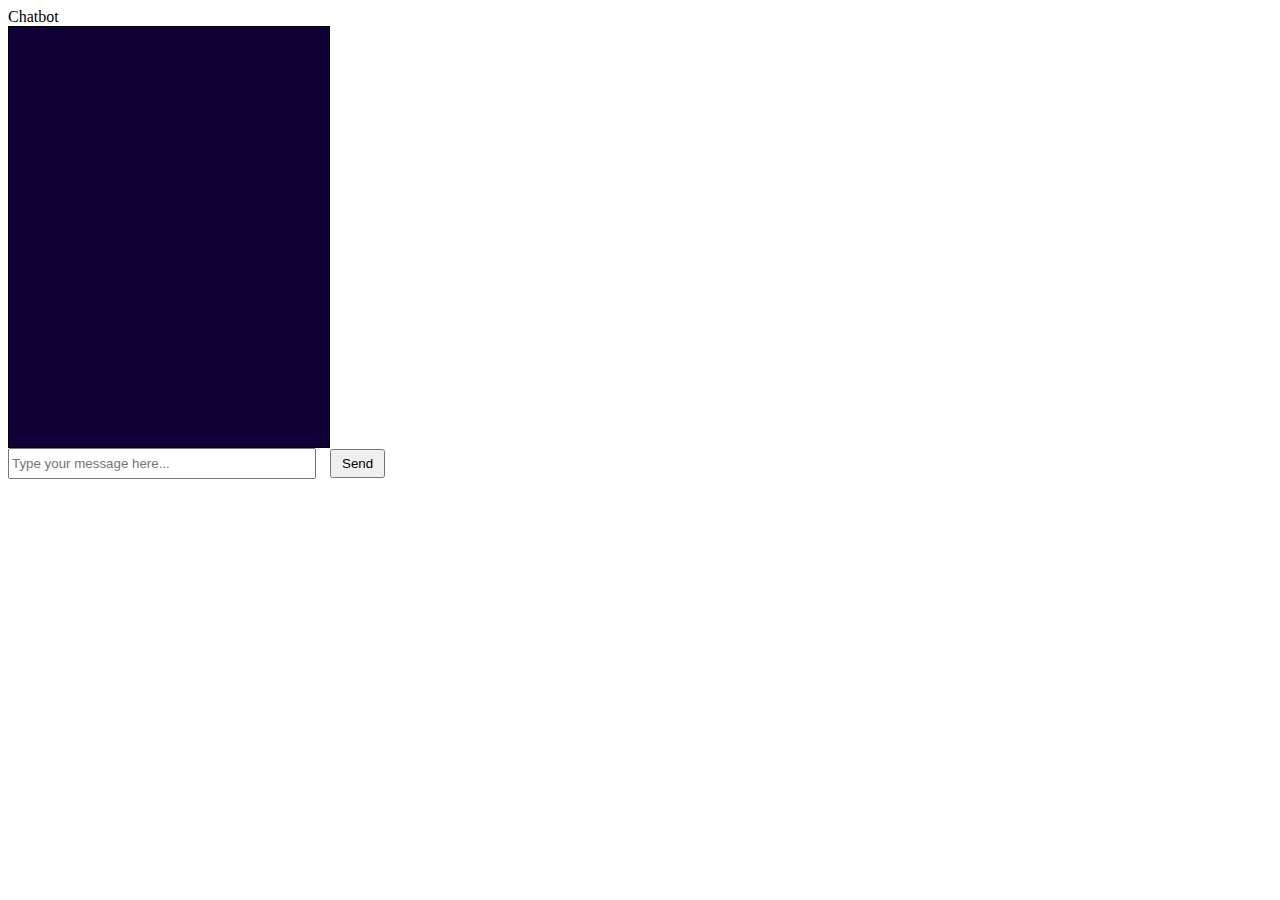
<file: HTML/chatbot_pg.html>
<!DOCTYPE html>
<html>
<head>
    <link rel = "stylesheet" type="text/css" href="stylechatbot.css"
    <title>Chatbot</title>
    <style>
        #chatbox {
            width: 300px;
            height: 400px;
            border: 1px solid #000;
            padding: 10px;
            overflow-y: auto;
        }
        #userInput {
            width: 300px;
        }
    </style>
</head>
<body>
    <div id="chatbox"></div>
    <input type="text" id="userInput" placeholder="Type your message here...">
    <button onclick="sendMessage()">Send</button>

    <script>
        function sendMessage() {
            var message = document.getElementById('userInput').value;
            var chatbox = document.getElementById('chatbox');

            // Add user's message to chatbox
            chatbox.innerHTML += '<p><strong>You:</strong> ' + message + '</p>';

            // Clear the input field
            document.getElementById('userInput').value = '';

            // TODO: Send user's message to chatbot and get response

            // Scroll to the bottom of the chatbox
            chatbox.scrollTop = chatbox.scrollHeight;
        }
    </script>
</body>
</html>
</file>
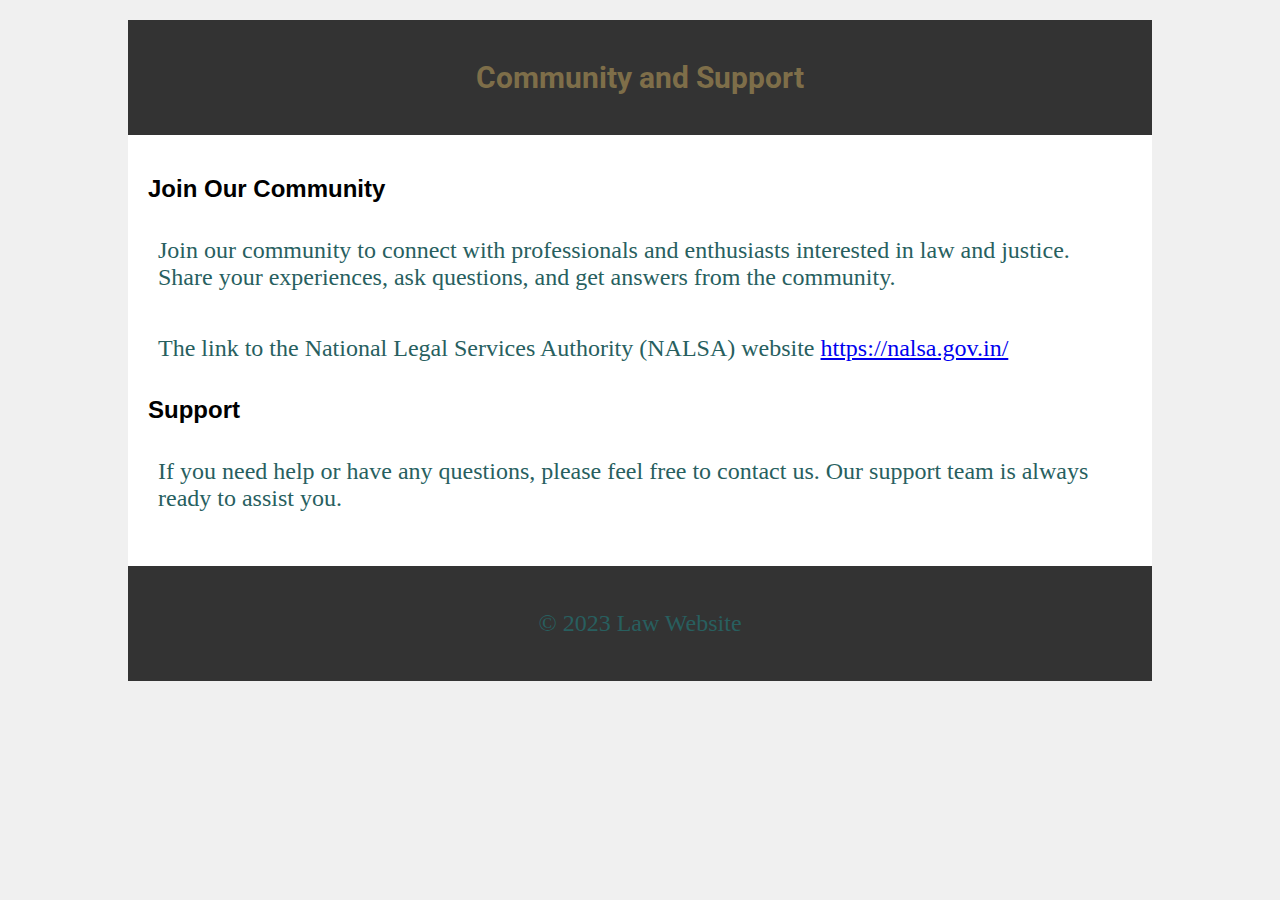
<file: HTML/commsupp_pg.html>
<!DOCTYPE html>
<html>
<head>
    <link rel="stylesheet" type="text/css" href="style.css">
    <title>Community and Support - Law Website</title>
    <style>
        body {
            font-family: Arial, sans-serif;
            margin: 0;
            padding: 0;
            background-color: #f0f0f0;
        }
        .container {
            width: 80%;
            margin: auto;
            padding: 20px;
        }
        header, footer {
            background-color: #333;
            color: #fff;
            padding: 10px;
            text-align: center;
        }
        main {
            background-color: #fff;
            padding: 20px;
        }
    </style>
</head>
<body>
    <div class="container">
        <header>
            <h1>Community and Support</h1>
        </header>
        <main>
            <h2>Join Our Community</h2>
            <p>Join our community to connect with professionals and enthusiasts interested in law and justice. Share your experiences, ask questions, and get answers from the community.</p>
            <p>The link to the National Legal Services Authority (NALSA) website <a href="https://nalsa.gov.in/">https://nalsa.gov.in/</a></p> 

            <h2>Support</h2>
            <p>If you need help or have any questions, please feel free to contact us. Our support team is always ready to assist you.</p>
        </main>
        <footer>
            <p>© 2023 Law Website</p>
        </footer>
    </div>
</body>
</html>
</file>
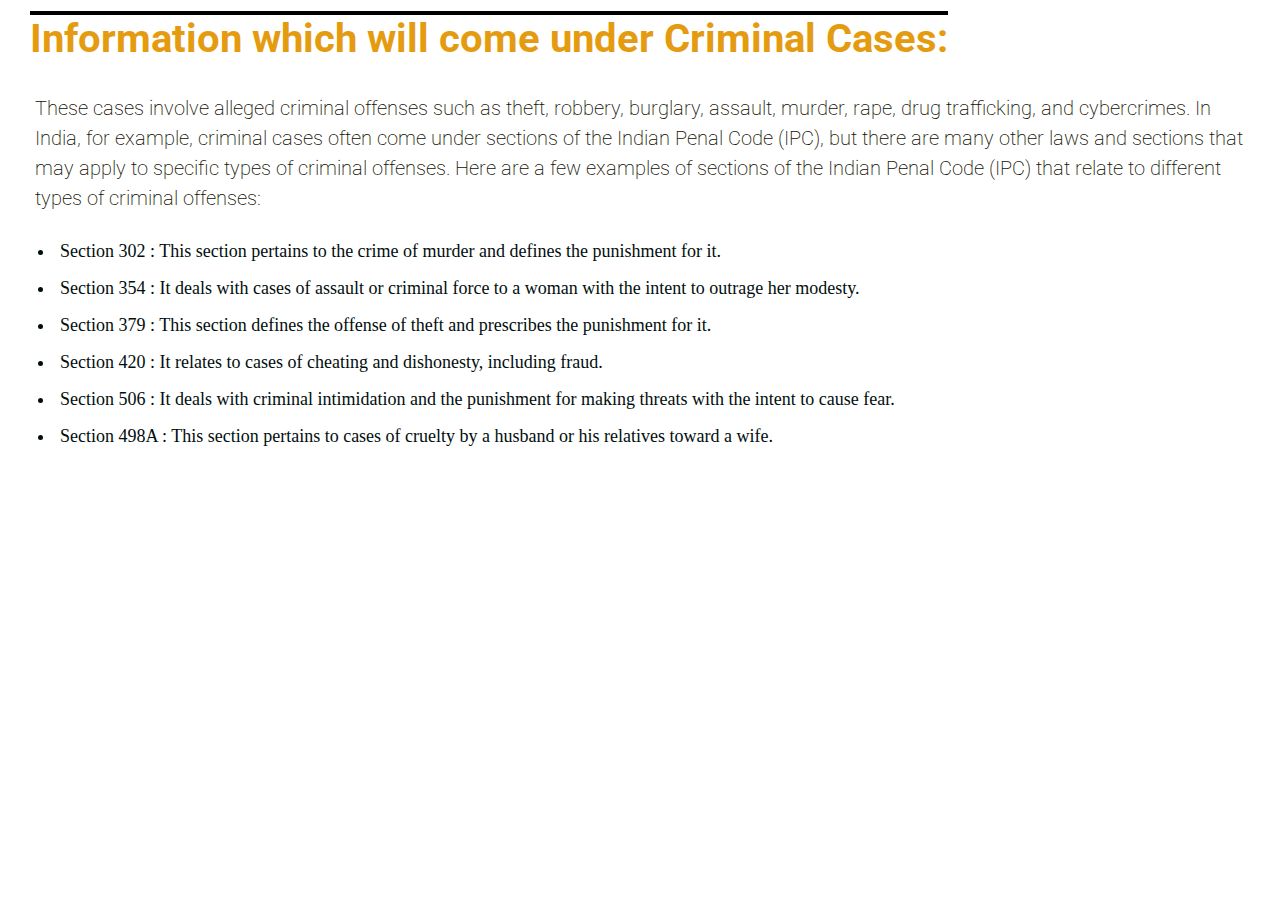
<file: HTML/criminal_pg.html>
<!DOCTYPE html>
<html>

<head>
    <link rel="stylesheet" href="https://stackpath.bootstrapcdn.com/bootstrap/4.5.2/css/bootstrap.min.css" integrity="sha384-JcKb8q3iqJ61gNV9KGb8thSsNjpSL0n8PARn9HuZOnIxN0hoP+VmmDGMN5t9UJ0Z" crossorigin="anonymous">
    <script src="https://code.jquery.com/jquery-3.5.1.slim.min.js" integrity="sha384-DfXdz2htPH0lsSSs5nCTpuj/zy4C+OGpamoFVy38MVBnE+IbbVYUew+OrCXaRkfj" crossorigin="anonymous"></script>
    <script src="https://cdn.jsdelivr.net/npm/popper.js@1.16.1/dist/umd/popper.min.js" integrity="sha384-9/reFTGAW83EW2RDu2S0VKaIzap3H66lZH81PoYlFhbGU+6BZp6G7niu735Sk7lN" crossorigin="anonymous"></script>
    <script src="https://stackpath.bootstrapcdn.com/bootstrap/4.5.2/js/bootstrap.min.js" integrity="sha384-B4gt1jrGC7Jh4AgTPSdUtOBvfO8shuf57BaghqFfPlYxofvL8/KUEfYiJOMMV+rV" crossorigin="anonymous"></script>
    <link rel = "stylesheet" type = "text/css" href = "criminal_pg.css">
</head>

<body>
    <div id="criminalcase">
        <div class="container-fluid">
            <div class="row">
                <div class="col-12 col-sm-12 col-lg-12 col-xl-12">
                    <div class="criminal-case-bg-container">
                        <h1 class="criminal-case-heading">Information which will come under Criminal Cases: </h1>
                        <p class="criminal-case-para">These cases involve alleged criminal offenses such as theft, robbery, burglary, assault, murder, rape, drug trafficking, and cybercrimes.
                            In India, for example, criminal cases often come under sections of the Indian Penal Code (IPC), but there are many other laws and sections that may apply to specific types of criminal offenses.
                            Here are a few examples of sections of the Indian Penal Code (IPC) that relate to different types of criminal offenses:
                        </p>
                        <ul>
                            <li id="case-point-style">Section 302 : This section pertains to the crime of murder and defines the punishment for it.</li>
                            <li id="case-point-style">Section 354 : It deals with cases of assault or criminal force to a woman with the intent to outrage her modesty.</li>
                            <li id="case-point-style"> Section 379 : This section defines the offense of theft and prescribes the punishment for it.</li>
                            <li id="case-point-style"> Section 420 : It relates to cases of cheating and dishonesty, including fraud.</li>
                            <li id="case-point-style"> Section 506 : It deals with criminal intimidation and the punishment for making threats with the intent to cause fear.</li>
                            <li id="case-point-style"> Section 498A : This section pertains to cases of cruelty by a husband or his relatives toward a wife.</li>
                        </ul>

                    </div>

                </div>

            </div>

        </div>
    </div>
</body>

</html>
</file>
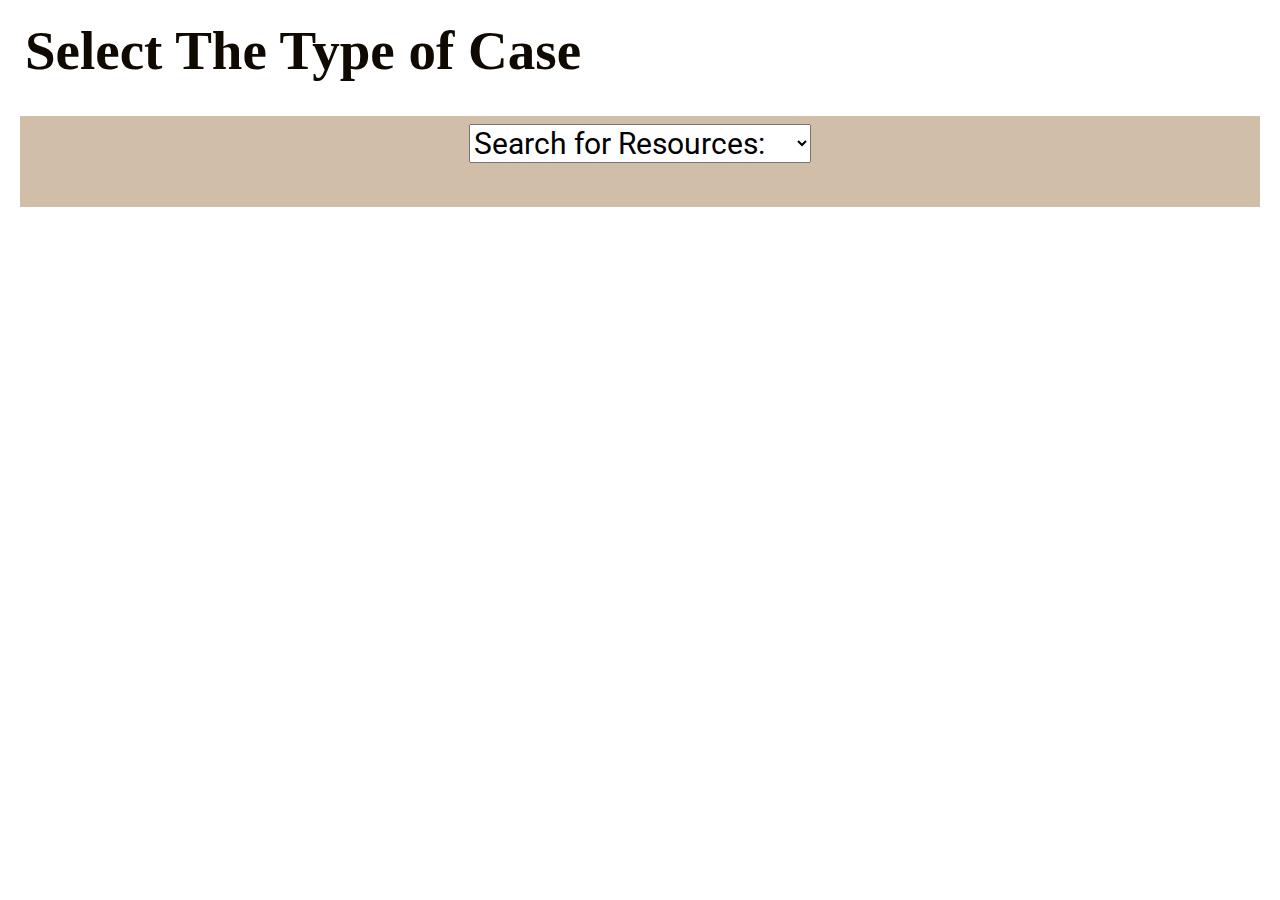
<file: HTML/resources_pg.html>
<!DOCTYPE html>
<html>

<head>
    <link rel="stylesheet" href="https://stackpath.bootstrapcdn.com/bootstrap/4.5.2/css/bootstrap.min.css" integrity="sha384-JcKb8q3iqJ61gNV9KGb8thSsNjpSL0n8PARn9HuZOnIxN0hoP+VmmDGMN5t9UJ0Z" crossorigin="anonymous">
    <script src="https://code.jquery.com/jquery-3.5.1.slim.min.js" integrity="sha384-DfXdz2htPH0lsSSs5nCTpuj/zy4C+OGpamoFVy38MVBnE+IbbVYUew+OrCXaRkfj" crossorigin="anonymous"></script>
    <script src="https://cdn.jsdelivr.net/npm/popper.js@1.16.1/dist/umd/popper.min.js" integrity="sha384-9/reFTGAW83EW2RDu2S0VKaIzap3H66lZH81PoYlFhbGU+6BZp6G7niu735Sk7lN" crossorigin="anonymous"></script>
    <script src="https://stackpath.bootstrapcdn.com/bootstrap/4.5.2/js/bootstrap.min.js" integrity="sha384-B4gt1jrGC7Jh4AgTPSdUtOBvfO8shuf57BaghqFfPlYxofvL8/KUEfYiJOMMV+rV" crossorigin="anonymous"></script>
    <title>Selection Bar Code</title>
    <link rel = "stylesheet" type = "text/css" href = "resources_pg.css">
</head>

<body>
    <div class="container-fluid">
        <div class="row">
            <div class="col-12 col-sm-12 col-lg-12 col-xl-12">
                <div class="resource-section-bg-container d-flex flex-column justify-content-top">

                    <div class="select-type-cases-style">
                        <label for="typecases">Select The Type of Case</label>
                    </div>
                    <div class="type-cases-style bg-#d1bea8">
                        <select id="mySelect" onchange="myFunction()">
                            <option value="">Search for Resources:
                            <option value="file:///C:/Users/shant/.vscode/WEBDEV/HTML/criminal_pg.html">Criminal Case
                            <option value="file:///C:/Users/shant/.vscode/WEBDEV/HTML/whitecollar_pg.html">White Collar Crime
                            <option value="Terrorism Cases">Terrorism Cases</option>
                            <option value="Political Cases">Political Cases</option>
                            <option value="Narcotics Cases">Narcotics Cases</option>
                            <option value="Economic Offence">Economic Offences</option>
                            <option value="Juvenile Cases">Juvenile Cases</option>
                            <option value="Environmental Offences">Environmental Offences</option>
                            <option value="Human Right Violation">Human Right Violation</option>
                            <option value="Domestic Disputes">Domestic Disputes</option>
                          </select>
                          
                          <script>
                          function myFunction() {
                            var x = document.getElementById("mySelect").value;
                            window.location.href = x;
                          }
                          </script>
                        <!-- <select id="typecases" name="typecases">
                            <!-- <option value="Search for Resources"></option> -->
                            <option value=</option>        
                    </div>
                </div>
            </div>
        </div>        
    </div>
</body>

</html>
</file>
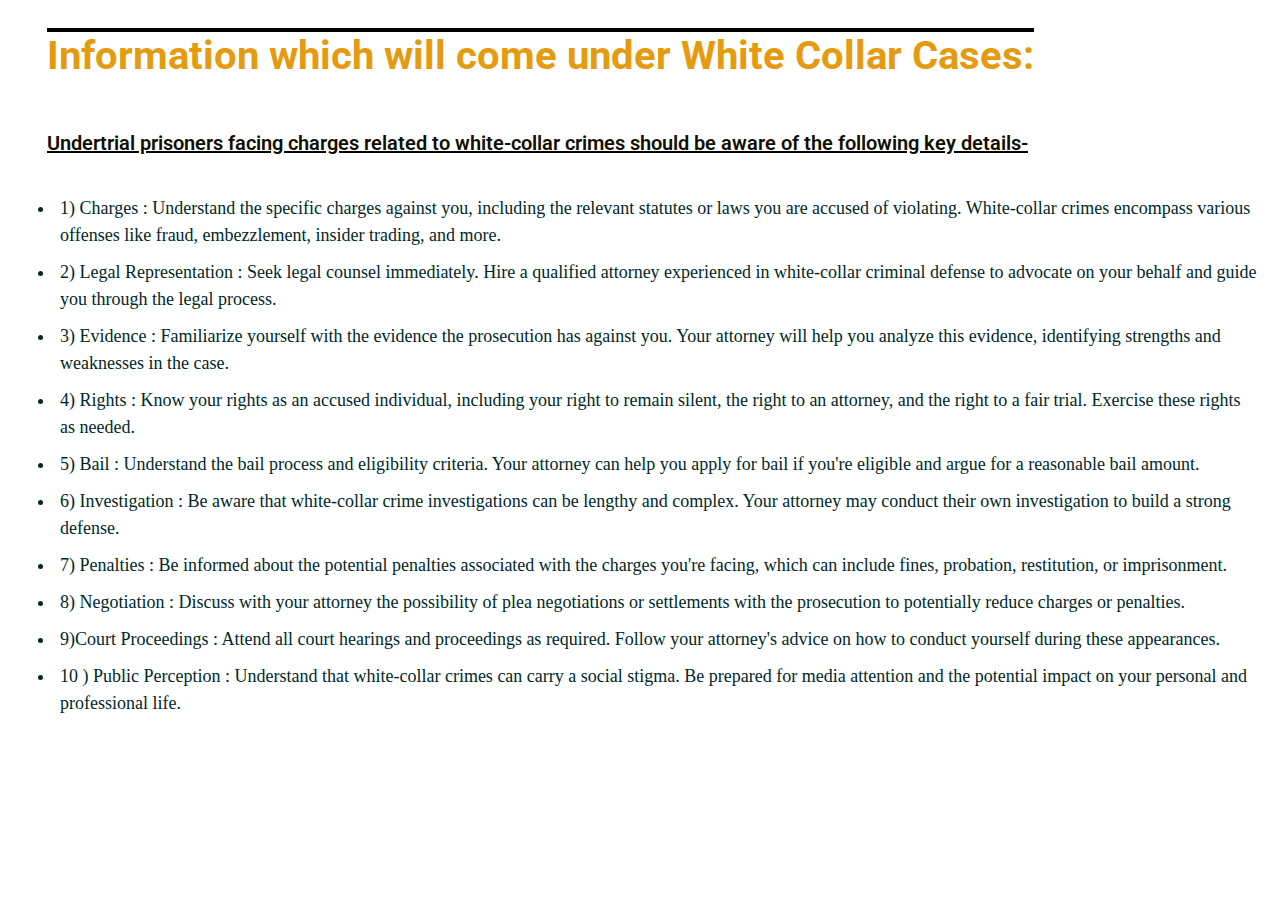
<file: HTML/whitecollar_pg.html>
<!DOCTYPE html>
<html>

<head>
    <link rel="stylesheet" href="https://stackpath.bootstrapcdn.com/bootstrap/4.5.2/css/bootstrap.min.css" integrity="sha384-JcKb8q3iqJ61gNV9KGb8thSsNjpSL0n8PARn9HuZOnIxN0hoP+VmmDGMN5t9UJ0Z" crossorigin="anonymous">
    <script src="https://code.jquery.com/jquery-3.5.1.slim.min.js" integrity="sha384-DfXdz2htPH0lsSSs5nCTpuj/zy4C+OGpamoFVy38MVBnE+IbbVYUew+OrCXaRkfj" crossorigin="anonymous"></script>
    <script src="https://cdn.jsdelivr.net/npm/popper.js@1.16.1/dist/umd/popper.min.js" integrity="sha384-9/reFTGAW83EW2RDu2S0VKaIzap3H66lZH81PoYlFhbGU+6BZp6G7niu735Sk7lN" crossorigin="anonymous"></script>
    <script src="https://stackpath.bootstrapcdn.com/bootstrap/4.5.2/js/bootstrap.min.js" integrity="sha384-B4gt1jrGC7Jh4AgTPSdUtOBvfO8shuf57BaghqFfPlYxofvL8/KUEfYiJOMMV+rV" crossorigin="anonymous"></script>
    <link rel = "stylesheet" type = "text/css" href = "whitecollar_pg.css">
</head>

<body>
    <div id="whitecollarcase">
        <div class="container-fluid">
            <div class="row">
                <div class="col-12 col-sm-12 col-lg-12 col-xl-12">
                    <div class="white-collar-case-bg-container">
                        <h1 class="white-collar-case-heading m-3 p-3">Information which will come under White Collar Cases: </h1>
                        <p class="white-collar-case-para m-3 p-3">Undertrial prisoners facing charges related to white-collar crimes should be aware of the following key details-
                        </p>
                        <ul>
                            <li id="case-point-style">1) Charges :
                                Understand the specific charges against you, including the relevant statutes or laws you are accused of violating. White-collar crimes encompass various offenses like fraud, embezzlement, insider trading, and more.
                            </li>
                            <li id="case-point-style">2) Legal Representation : Seek legal counsel immediately. Hire a qualified attorney experienced in white-collar criminal defense to advocate on your behalf and guide you through the legal process.
                            </li>
                            <li id="case-point-style">3) Evidence :
                                Familiarize yourself with the evidence the prosecution has against you. Your attorney will help you analyze this evidence, identifying strengths and weaknesses in the case.
                            </li>
                            <li id="case-point-style">4) Rights :
                                Know your rights as an accused individual, including your right to remain silent, the right to an attorney, and the right to a fair trial. Exercise these rights as needed.

                            </li>
                            <li id="case-point-style">5) Bail :
                                Understand the bail process and eligibility criteria. Your attorney can help you apply for bail if you're eligible and argue for a reasonable bail amount.
                            </li>
                            <li id="case-point-style">6) Investigation :
                                Be aware that white-collar crime investigations can be lengthy and complex. Your attorney may conduct their own investigation to build a strong defense.
                            </li>
                            <li id="case-point-style">7) Penalties :
                                Be informed about the potential penalties associated with the charges you're facing, which can include fines, probation, restitution, or imprisonment.
                            </li>
                            <li id="case-point-style">8) Negotiation :
                                Discuss with your attorney the possibility of plea negotiations or settlements with the prosecution to potentially reduce charges or penalties.
                            </li>
                            <li id="case-point-style">9)Court Proceedings : Attend all court hearings and proceedings as required. Follow your attorney's advice on how to conduct yourself during these appearances.
                            </li>
                            <li id="case-point-style">10 ) Public Perception : Understand that white-collar crimes can carry a social stigma. Be prepared for media attention and the potential impact on your personal and professional life.</li>
                        </ul>

                    </div>

                </div>

            </div>

        </div>
    </div>
</body>

</html>
</file>
<file: HTML/stylechatbot.css>
<!DOCTYPE html>
<html>
<head>
    <title>Chatbot</title>
    <style>
        body {
            font-family: Arial, sans-serif;
            margin: 0;
            padding: 0;
            display: flex;
            justify-content: center;
            align-items: center;
            height: 100vh;
            background-color: #f0f0f0;
        }
        #chatbox {
            width: 300px;
            height: 400px;
            border: 1px solid #020014;
            background-color: #110037;
            padding: 10px;
            overflow-y: auto;
        }
        #userInput {
            width: 300px;
            height: 25px;
        }
        button {
            margin-left: 10px;
            padding: 5px 10px;
        }
    </style>
</head>
<body>
    <div id="chatbox"></div>
    <input type="text" id="userInput" placeholder="Type your message here...">
    <button onclick="sendMessage()">Send</button>

    <script>
        function sendMessage() {
            var message = document.getElementById('userInput').value.trim();
            
            if(message !== '') {
                var chatbox = document.getElementById('chatbox');

                chatbox.innerHTML += '<p><strong>You:</strong> ' + message + '</p>';

                document.getElementById('userInput').value = '';

                chatbox.scrollTop = chatbox.scrollHeight;
            }
        }
    </script>
</body>
</html>
</file>
<file: HTML/style.css>
@import url('https://fonts.googleapis.com/css2?family=Bree+Serif&family=Caveat:wght@400;700&family=Lobster&family=Monoton&family=Open+Sans:ital,wght@0,400;0,700;1,400;1,700&family=Playfair+Display+SC:ital,wght@0,400;0,700;1,700&family=Playfair+Display:ital,wght@0,400;0,700;1,700&family=Roboto:ital,wght@0,400;0,700;1,400;1,700&family=Source+Sans+Pro:ital,wght@0,400;0,700;1,700&family=Work+Sans:ital,wght@0,400;0,700;1,700&display=swap');

.navbar-style {
    background-color: #ffbf00;
}

#navbarTitle {
    font-family: Roboto;
    font-size: 16px;
    color: #72227a;
}

#navItem1 {
    color: #161210;
    font-family: Roboto;
    font-size: 16px;
}

#navItem2 {
    color: #161210;
    font-family: Roboto;
    font-size: 16px;
}

#navItem3 {
    color: #161210;
    font-family: Roboto;
    font-size: 16px;
}

#navItem4 {
    color: #161210;
    font-family: Roboto;
    font-size: 16px;
}

.home-page-section {
    background-image: url('https://cdn.dnaindia.com/sites/default/files/styles/full/public/2019/07/30/853821-law-1-istock.jpg');
    height: 100%;
    background-size: cover;

}

.home-page-logo {
    height: 15%;
    width: 20%;
    padding: 10px;
    margin: 10px;
    text-align: left;
}

.home-page-main-heading {
    font-family: Roboto;
    font-size: 55px;
    color: #312736;
    font-weight: 600;
    padding: 5px;
}

.home-page-sub-heading {
    font-family: Roboto;
    font-size: 45px;
    color: #312736;
    font-weight: 500;
    padding: 10px;
}

.home-page-main-sub-heading {
    font-family: Roboto;
    font-size: 34px;
    color: #312736;
    font-weight: bold;
    padding: 12px;
}

.home-page-sub-para {
    font-family: Roboto;
    font-size: 24px;
    color: #605060;
    font-weight: bold;
    padding: 12px;
}

.home-copyright {
    font-family: Roboto;
    font-weight: 600;
    font-size: 10px;
    color: #0a0002;
    padding: 12px;

}

.about-us-main-heading {
    font-family: Roboto;
    font-size: 45px;
    color: #0d0d0d;
    padding: 15px;
    text-align: center;
}

h1 {
    font-family: Roboto;
    font-size: 30px;
    color: #7e6e49;
    padding: 10px;
}

p {
    font-family: italic;
    font-size: 24px;
    color: #285f5f;
    padding: 10px;
}

.about-us-copyright {
    font-family: Roboto;
    font-size: 10px;
    color: #9f1730;
    padding: 10px;
}

.about-us-page-bg-container {
    background-image: url('https://th.bing.com/th/id/R.40925dc1d2d8c6610a9770d9b06a3cee?rik=KYmDj5fGasDJ5g&amp;riu=http%3a%2f%2fdlicanada.ca%2fwp-content%2fuploads%2f2018%2f06%2flaw-powerpoint-templates-lawyer-background-powerpoint-backgrounds-of-legal-powerpoint-template.jpg&amp;ehk=kNrdT%2bP6mKlqQmStkRFzZr8mi37w%2bFxhJnc4JRzG7TM%3d&amp;risl=&amp;pid=ImgRaw&amp;r=0');
    height: 100%;
    background-size: cover;
}
</file>
<file: HTML/criminal_pg.css>
@import url('https://fonts.googleapis.com/css2?family=Bree+Serif&family=Caveat:wght@400;700&family=Lobster&family=Monoton&family=Open+Sans:ital,wght@0,400;0,700;1,400;1,700&family=Playfair+Display+SC:ital,wght@0,400;0,700;1,700&family=Playfair+Display:ital,wght@0,400;0,700;1,700&family=Roboto:ital,wght@0,400;0,700;1,400;1,700&family=Source+Sans+Pro:ital,wght@0,400;0,700;1,700&family=Work+Sans:ital,wght@0,400;0,700;1,700&display=swap');

.criminal-case-bg-container {
    background-image: url('https://cdn.dnaindia.com/sites/default/files/styles/full/public/2019/07/30/853821-law-1-istock.jpg');
    height: 100vh;
    background-size: cover;
}

.criminal-case-heading {
    font-family: Roboto;
    font-size: 40px;
    color: #e49b0f;
    font-weight: bold;
    text-decoration: overline;
    text-decoration-color: black;
    padding: 10px;
    margin: 5px;
}

.criminal-case-para {
    font-family: Roboto;
    font-size: 20px;
    color: #121001;
    font-weight: 200;
    padding: 10px;
    margin: 10px;
}

#case-point-style {
    font-family: italic;
    font-size: 18px;
    color: #020e0e;
    text-decoration-color: black;
    padding: 5px;
}
</file>
<file: HTML/resources_pg.css>
@import url('https://fonts.googleapis.com/css2?family=Bree+Serif&family=Caveat:wght@400;700&family=Lobster&family=Monoton&family=Open+Sans:ital,wght@0,400;0,700;1,400;1,700&family=Playfair+Display+SC:ital,wght@0,400;0,700;1,700&family=Playfair+Display:ital,wght@0,400;0,700;1,700&family=Roboto:ital,wght@0,400;0,700;1,400;1,700&family=Source+Sans+Pro:ital,wght@0,400;0,700;1,700&family=Work+Sans:ital,wght@0,400;0,700;1,700&display=swap');

.resource-section-bg-container {
    background-image: url('https://cdn.dnaindia.com/sites/default/files/styles/full/public/2019/07/30/853821-law-1-istock.jpg');
    height: 100vh;
    background-size: cover;
}

.select-type-cases-style {
    font-family: italic;
    font-size: 55px;
    color: #100901;
    font-weight: 600;
    padding: 5px;
    margin: 5px;
}

.type-cases-style {
    font-family: Roboto;
    background-color: #d1bea8;
    font-size: 30px;
    color: red;
    text-align: center;
    padding: 5px;
    margin: 5px;
}
</file>
<file: HTML/whitecollar_pg.css>
@import url('https://fonts.googleapis.com/css2?family=Bree+Serif&family=Caveat:wght@400;700&family=Lobster&family=Monoton&family=Open+Sans:ital,wght@0,400;0,700;1,400;1,700&family=Playfair+Display+SC:ital,wght@0,400;0,700;1,700&family=Playfair+Display:ital,wght@0,400;0,700;1,700&family=Roboto:ital,wght@0,400;0,700;1,400;1,700&family=Source+Sans+Pro:ital,wght@0,400;0,700;1,700&family=Work+Sans:ital,wght@0,400;0,700;1,700&display=swap');

.white-collar-case-bg-container {
    background-image: url('https://cdn.dnaindia.com/sites/default/files/styles/full/public/2019/07/30/853821-law-1-istock.jpg');
    height: 100vh;
    background-size: cover;
}

.white-collar-case-heading {
    font-family: Roboto;
    font-size: 40px;
    color: #e49b0f;
    font-weight: bold;
    text-decoration: overline;
    text-decoration-color: black;
    padding: 10px;
    margin: 5px;
}

.white-collar-case-para {
    font-family: Roboto;
    font-size: 20px;
    color: #100e00;
    font-weight: 600;
    text-decoration: underline;
    text-decoration-color: black;
    padding: 5px;
    margin: 10px;
}

#case-point-style {
    font-family: italic;
    font-size: 18px;
    color: #002928;
    padding: 5px;
}
</file>
